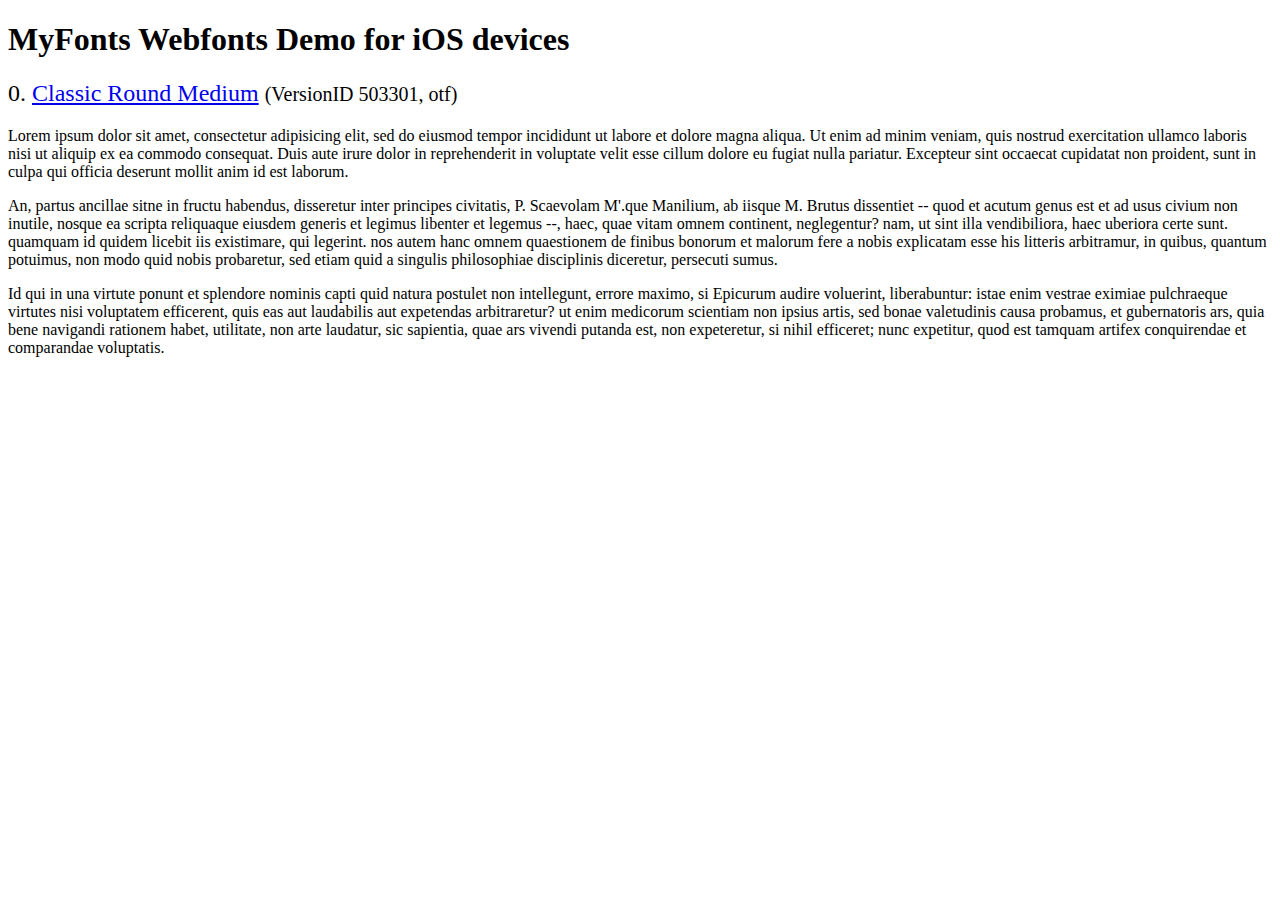
<file: Dodam/WebContent/style/type/classic/svg/index.html>
<!DOCTYPE html>
<html>
<head>
<title>MyFonts Webfonts Demo for iOS devices</title>
<meta http-equiv="content-type" content="text/html; charset=utf-8" />

<style type="text/css" media="all">

	h2 {
		 font-weight:normal;
	}

		
	@font-face {
		font-family:"ClassicRound-Medium";
		src:url("style_194538.svg#ClassicRound-Medium") format("svg");
	}
	
	.webfont_0 {
		font-family: ClassicRound-Medium;
	}
		
</style>

</head>

<body>

<h1>MyFonts Webfonts Demo for iOS devices</h1>


<h2>0. <span class='webfont_0'><a href='http://new.myfonts.com/search/style::194538/'>Classic Round Medium</a></span>
<small>(VersionID 503301, otf)</small>
</h2>

<p class='webfont_0'>Lorem ipsum dolor sit amet, consectetur adipisicing elit, sed do eiusmod tempor incididunt ut labore et dolore magna aliqua. Ut enim ad minim veniam, quis nostrud exercitation ullamco laboris nisi ut aliquip ex ea commodo consequat. Duis aute irure dolor in reprehenderit in voluptate velit esse cillum dolore eu fugiat nulla pariatur. Excepteur sint occaecat cupidatat non proident, sunt in culpa qui officia deserunt mollit anim id est laborum.</p>

<p class='webfont_0'>An, partus ancillae sitne in fructu habendus, disseretur inter principes civitatis, P. Scaevolam M'.que Manilium, ab iisque M. Brutus dissentiet -- quod et acutum genus est et ad usus civium non inutile, nosque ea scripta reliquaque eiusdem generis et legimus libenter et legemus --, haec, quae vitam omnem continent, neglegentur? nam, ut sint illa vendibiliora, haec uberiora certe sunt. quamquam id quidem licebit iis existimare, qui legerint. nos autem hanc omnem quaestionem de finibus bonorum et malorum fere a nobis explicatam esse his litteris arbitramur, in quibus, quantum potuimus, non modo quid nobis probaretur, sed etiam quid a singulis philosophiae disciplinis diceretur, persecuti sumus.</p>

<p class='webfont_0'>Id qui in una virtute ponunt et splendore nominis capti quid natura postulet non intellegunt, errore maximo, si Epicurum audire voluerint, liberabuntur: istae enim vestrae eximiae pulchraeque virtutes nisi voluptatem efficerent, quis eas aut laudabilis aut expetendas arbitraretur? ut enim medicorum scientiam non ipsius artis, sed bonae valetudinis causa probamus, et gubernatoris ars, quia bene navigandi rationem habet, utilitate, non arte laudatur, sic sapientia, quae ars vivendi putanda est, non expeteretur, si nihil efficeret; nunc expetitur, quod est tamquam artifex conquirendae et comparandae voluptatis.</p>




</body>
</html>
</file>
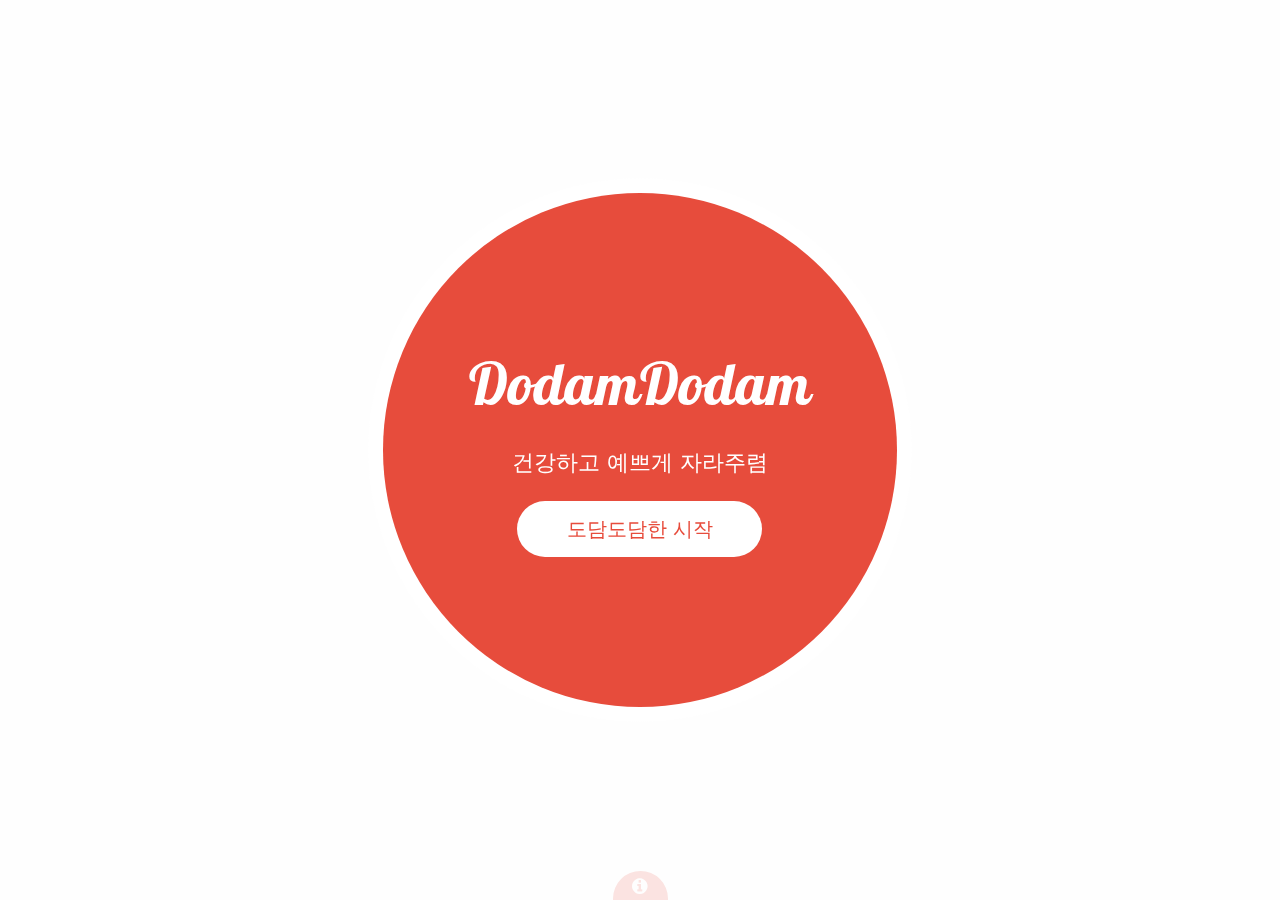
<file: Dodam/WebContent/circle.html>
<!DOCTYPE HTML>
<!--
	Radius by TEMPLATED
	templated.co @templatedco
	Released for free under the Creative Commons Attribution 3.0 license (templated.co/license)
-->
<html>
	<head>
		<title>Radius by TEMPLATED</title>
		<meta charset="utf-8" />
		<meta name="viewport" content="width=device-width, initial-scale=1" />
		<link rel="stylesheet" href="assets/css/main.css" />
	</head>
	<body>

		<!-- Header 로그인화면 전 시작화면 -->
			<header id="header" class='header'>
				<div class="inner">
					<div class="content">
						<h1>DodamDodam</h1>
						<h2>건강하고 예쁘게 자라주렴</h2>
						<a href="#" class="button big alt"><span>도담도담한 시작</span></a>
					</div>
					<a href="#" class="button hidden"><span>start</span></a>
				</div>
			</header>
			
		<!-- Main -->
			<div id="main">
				
				
				
				
			</div>

		<!-- Footer -->
			<footer id="footer">
				<a href="#" class="info fa fa-info-circle"><span>About</span></a>
				<div class="inner">
					<div class="content">
						<h3>Vestibulum hendrerit tortor id gravida</h3>
						<p>In tempor porttitor nisl non elementum. Nulla ipsum ipsum, feugiat vitae vehicula vitae, imperdiet sed risus. Fusce sed dictum neque, id auctor felis. Praesent luctus sagittis viverra. Nulla erat nibh, fermentum quis enim ac, ultrices euismod augue. Proin ligula nibh, pretium at enim eget, tempor feugiat nulla.</p>
					</div>
					<div class="copyright">
						<h3>Follow me</h3>
						<ul class="icons">
							<li><a href="#" class="icon fa-twitter"><span class="label">Twitter</span></a></li>
							<li><a href="#" class="icon fa-facebook"><span class="label">Facebook</span></a></li>
							<li><a href="#" class="icon fa-instagram"><span class="label">Instagram</span></a></li>
							<li><a href="#" class="icon fa-dribbble"><span class="label">Dribbble</span></a></li>
						</ul>
						&copy; Untitled. Design: <a href="https://templated.co">TEMPLATED</a>. Images: <a href="https://unsplash.com/">Unsplash</a>.
					</div>
				</div>
			</footer>

		<!-- Scripts -->
			<script src="assets/js/jquery.min.js"></script>
			<script src="assets/js/skel.min.js"></script>
			<script src="assets/js/util.js"></script>
			<script src="assets/js/main.js"></script>

	</body>
</html>
</file>
<file: Dodam/WebContent/assets/css/main.css>
@import url(font-awesome.min.css);
@import url(https://fonts.googleapis.com/css?family=Pattaya|Work+Sans:400,200,300);

/*
	Radius by TEMPLATED
	templated.co @templatedco
	Released for free under the Creative Commons Attribution 3.0 license (templated.co/license)
*/

/* Reset */

	html, body, div, span, applet, object, iframe, h1, h2, h3, h4, h5, h6, p, blockquote, pre, a, abbr, acronym, address, big, cite, code, del, dfn, em, img, ins, kbd, q, s, samp, small, strike, strong, sub, sup, tt, var, b, u, i, center, dl, dt, dd, ol, ul, li, fieldset, form, label, legend, table, caption, tbody, tfoot, thead, tr, th, td, article, aside, canvas, details, embed, figure, figcaption, footer, header, hgroup, menu, nav, output, ruby, section, summary, time, mark, audio, video {
		margin: 0;
		padding: 0;
		border: 0;
		font-size: 100%;
		font: inherit;
		vertical-align: baseline;
	}

	article, aside, details, figcaption, figure, footer, header, hgroup, menu, nav, section {
		display: block;
	}

	body {
		line-height: 1;
	}

	ol, ul {
		list-style: none;
	}

	blockquote, q {
		quotes: none;
	}

	blockquote:before, blockquote:after, q:before, q:after {
		content: '';
		content: none;
	}

	table {
		border-collapse: collapse;
		border-spacing: 0;
	}

	body {
		-webkit-text-size-adjust: none;
	}

/* Box Model */

	*, *:before, *:after {
		-moz-box-sizing: border-box;
		-webkit-box-sizing: border-box;
		box-sizing: border-box;
	}

/* Basic */

	@-ms-viewport {
		width: device-width;
	}

	@media screen and (max-width: 480px) {

		html, body {
			min-width: 320px;
		}

	}

	body {
		background: #fff;
	}

		body.is-loading *, body.is-loading *:before, body.is-loading *:after {
			-moz-animation: none !important;
			-webkit-animation: none !important;
			-ms-animation: none !important;
			animation: none !important;
			-moz-transition: none !important;
			-webkit-transition: none !important;
			-ms-transition: none !important;
			transition: none !important;
		}

/* Type */

	body {
		background-color: #fff;
		color: #444;
	}

	body, input, select, textarea {
		font-family: "Work Sans", sans-serif;
		font-size: 13pt;
		font-weight: 300;
		line-height: 1.65;
	}

		@media screen and (max-width: 1680px) {

			body, input, select, textarea {
				font-size: 11pt;
			}

		}

		@media screen and (max-width: 1280px) {

			body, input, select, textarea {
				font-size: 11pt;
			}

		}

		@media screen and (max-width: 980px) {

			body, input, select, textarea {
				font-size: 12pt;
			}

		}

		@media screen and (max-width: 736px) {

			body, input, select, textarea {
				font-size: 12pt;
			}

		}

		@media screen and (max-width: 480px) {

			body, input, select, textarea {
				font-size: 12pt;
			}

		}

	a {
		text-decoration: underline;
		outline: 0;
	}

		a:hover {
			text-decoration: none;
		}

	strong, b {
		font-weight: 300;
	}

	em, i {
		font-style: italic;
	}

	p {
		margin: 0 0 2em 0;
	}

	h1, h2, h3, h4, h5, h6 {
		font-weight: 300;
		line-height: 1.5;
		margin: 0 0 1em 0;
	}

		h1 a, h2 a, h3 a, h4 a, h5 a, h6 a {
			color: inherit;
			text-decoration: none;
		}

	h2 {
		font-size: 1.75em;
	}

	h3 {
		font-size: 1.35em;
	}

	h4 {
		font-size: 1.1em;
	}

	h5 {
		font-size: 0.9em;
	}

	h6 {
		font-size: 0.7em;
	}

	sub {
		font-size: 0.8em;
		position: relative;
		top: 0.5em;
	}

	sup {
		font-size: 0.8em;
		position: relative;
		top: -0.5em;
	}

	blockquote {
		border-left: solid 4px;
		font-style: italic;
		margin: 0 0 2em 0;
		padding: 0.5em 0 0.5em 2em;
	}

	code {
		border-radius: 4px;
		border: solid 1px;
		font-family: "Courier New", monospace;
		font-size: 0.9em;
		margin: 0 0.25em;
		padding: 0.25em 0.65em;
	}

	pre {
		-webkit-overflow-scrolling: touch;
		font-family: "Courier New", monospace;
		font-size: 0.9em;
		margin: 0 0 2em 0;
	}

		pre code {
			display: block;
			line-height: 1.75;
			padding: 1em 1.5em;
			overflow-x: auto;
		}

	hr {
		border: 0;
		border-bottom: solid 1px;
		margin: 2em 0;
	}

		hr.major {
			margin: 3em 0;
		}

	.align-left {
		text-align: left;
	}

	.align-center {
		text-align: center;
	}

	.align-right {
		text-align: right;
	}

	input, select, textarea {
		color: #555;
	}

	a {
		color: #e74c3c;
	}

	strong, b {
		color: #555;
	}

	h1, h2, h3, h4, h5, h6 {
		color: #555;
	}

	blockquote {
		border-left-color: rgba(144, 144, 144, 0.25);
	}

	code {
		background: rgba(144, 144, 144, 0.075);
		border-color: rgba(144, 144, 144, 0.25);
	}

	hr {
		border-bottom-color: rgba(144, 144, 144, 0.25);
	}

/* Box */

	.box {
		border-radius: 4px;
		border: solid 1px;
		margin-bottom: 2em;
		padding: 1.5em;
	}

		.box > :last-child,
		.box > :last-child > :last-child,
		.box > :last-child > :last-child > :last-child {
			margin-bottom: 0;
		}

		.box.alt {
			border: 0;
			border-radius: 0;
			padding: 0;
		}

	.box {
		border-color: rgba(144, 144, 144, 0.25);
	}

/* Button */

	input[type="submit"],
	input[type="reset"],
	input[type="button"],
	button,
	.button {
		-moz-appearance: none;
		-webkit-appearance: none;
		-ms-appearance: none;
		appearance: none;
		-moz-transition: background-color 0.2s ease-in-out, color 0.2s ease-in-out;
		-webkit-transition: background-color 0.2s ease-in-out, color 0.2s ease-in-out;
		-ms-transition: background-color 0.2s ease-in-out, color 0.2s ease-in-out;
		transition: background-color 0.2s ease-in-out, color 0.2s ease-in-out;
		border-radius: 4px;
		border: 0;
		cursor: pointer;
		display: inline-block;
		font-weight: 300;
		height: 2.85em;
		line-height: 2.95em;
		padding: 0 2.5em;
		text-align: center;
		text-decoration: none;
		white-space: nowrap;
	}

		input[type="submit"].icon,
		input[type="reset"].icon,
		input[type="button"].icon,
		button.icon,
		.button.icon {
			padding-left: 1.35em;
		}

			input[type="submit"].icon:before,
			input[type="reset"].icon:before,
			input[type="button"].icon:before,
			button.icon:before,
			.button.icon:before {
				margin-right: 0.5em;
			}

		input[type="submit"].alt,
		input[type="reset"].alt,
		input[type="button"].alt,
		button.alt,
		.button.alt {
			background: #FFF;
			color: #e74c3c;
		}

		input[type="submit"].fit,
		input[type="reset"].fit,
		input[type="button"].fit,
		button.fit,
		.button.fit {
			display: block;
			margin: 0 0 1em 0;
			width: 100%;
		}

		input[type="submit"].small,
		input[type="reset"].small,
		input[type="button"].small,
		button.small,
		.button.small {
			font-size: 0.8em;
		}

		input[type="submit"].big,
		input[type="reset"].big,
		input[type="button"].big,
		button.big,
		.button.big {
			font-size: 1.35em;
		}

		input[type="submit"].disabled, input[type="submit"]:disabled,
		input[type="reset"].disabled,
		input[type="reset"]:disabled,
		input[type="button"].disabled,
		input[type="button"]:disabled,
		button.disabled,
		button:disabled,
		.button.disabled,
		.button:disabled {
			-moz-pointer-events: none;
			-webkit-pointer-events: none;
			-ms-pointer-events: none;
			pointer-events: none;
			opacity: 0.25;
		}

		@media screen and (max-width: 480px) {

			input[type="submit"],
			input[type="reset"],
			input[type="button"],
			button,
			.button {
				padding: 0;
			}

		}

/* Form */

	form {
		margin: 0 0 2em 0;
	}

	label {
		display: block;
		font-size: 0.9em;
		font-weight: 300;
		margin: 0 0 1em 0;
	}

	input[type="text"],
	input[type="password"],
	input[type="email"],
	select,
	textarea {
		-moz-appearance: none;
		-webkit-appearance: none;
		-ms-appearance: none;
		appearance: none;
		border-radius: 4px;
		border: none;
		border: solid 1px;
		color: inherit;
		display: block;
		outline: 0;
		padding: 0 1em;
		text-decoration: none;
		width: 100%;
	}

		input[type="text"]:invalid,
		input[type="password"]:invalid,
		input[type="email"]:invalid,
		select:invalid,
		textarea:invalid {
			box-shadow: none;
		}

	.select-wrapper {
		text-decoration: none;
		display: block;
		position: relative;
	}

		.select-wrapper:before {
			-moz-osx-font-smoothing: grayscale;
			-webkit-font-smoothing: antialiased;
			font-family: FontAwesome;
			font-style: normal;
			font-weight: normal;
			text-transform: none !important;
		}

		.select-wrapper:before {
			content: '\f078';
			display: block;
			height: 2.75em;
			line-height: 2.75em;
			pointer-events: none;
			position: absolute;
			right: 0;
			text-align: center;
			top: 0;
			width: 2.75em;
		}

		.select-wrapper select::-ms-expand {
			display: none;
		}

	input[type="text"],
	input[type="password"],
	input[type="email"],
	select {
		height: 2.75em;
	}

	textarea {
		padding: 0.75em 1em;
	}

	input[type="checkbox"],
	input[type="radio"] {
		-moz-appearance: none;
		-webkit-appearance: none;
		-ms-appearance: none;
		appearance: none;
		display: block;
		float: left;
		margin-right: -2em;
		opacity: 0;
		width: 1em;
		z-index: -1;
	}

		input[type="checkbox"] + label,
		input[type="radio"] + label {
			text-decoration: none;
			cursor: pointer;
			display: inline-block;
			font-size: 1em;
			font-weight: 300;
			padding-left: 2.4em;
			padding-right: 0.75em;
			position: relative;
		}

			input[type="checkbox"] + label:before,
			input[type="radio"] + label:before {
				-moz-osx-font-smoothing: grayscale;
				-webkit-font-smoothing: antialiased;
				font-family: FontAwesome;
				font-style: normal;
				font-weight: normal;
				text-transform: none !important;
			}

			input[type="checkbox"] + label:before,
			input[type="radio"] + label:before {
				border-radius: 4px;
				border: solid 1px;
				content: '';
				display: inline-block;
				height: 1.65em;
				left: 0;
				line-height: 1.58125em;
				position: absolute;
				text-align: center;
				top: 0;
				width: 1.65em;
			}

		input[type="checkbox"]:checked + label:before,
		input[type="radio"]:checked + label:before {
			content: '\f00c';
		}

	input[type="checkbox"] + label:before {
		border-radius: 4px;
	}

	input[type="radio"] + label:before {
		border-radius: 100%;
	}

	::-webkit-input-placeholder {
		opacity: 1.0;
	}

	:-moz-placeholder {
		opacity: 1.0;
	}

	::-moz-placeholder {
		opacity: 1.0;
	}

	:-ms-input-placeholder {
		opacity: 1.0;
	}

	.formerize-placeholder {
		opacity: 1.0;
	}

	label {
		color: #555;
	}

	input[type="text"],
	input[type="password"],
	input[type="email"],
	select,
	textarea {
		background: rgba(144, 144, 144, 0.075);
		border-color: rgba(144, 144, 144, 0.25);
	}

		input[type="text"]:focus,
		input[type="password"]:focus,
		input[type="email"]:focus,
		select:focus,
		textarea:focus {
			border-color: #e74c3c;
			box-shadow: 0 0 0 1px #e74c3c;
		}

	.select-wrapper:before {
		color: rgba(144, 144, 144, 0.25);
	}

	input[type="checkbox"] + label,
	input[type="radio"] + label {
		color: #444;
	}

		input[type="checkbox"] + label:before,
		input[type="radio"] + label:before {
			background: rgba(144, 144, 144, 0.075);
			border-color: rgba(144, 144, 144, 0.25);
		}

	input[type="checkbox"]:checked + label:before,
	input[type="radio"]:checked + label:before {
		background-color: #e74c3c;
		border-color: #e74c3c;
		color: #ffffff;
	}

	input[type="checkbox"]:focus + label:before,
	input[type="radio"]:focus + label:before {
		border-color: #e74c3c;
		box-shadow: 0 0 0 1px #e74c3c;
	}

	::-webkit-input-placeholder {
		color: #bbb !important;
	}

	:-moz-placeholder {
		color: #bbb !important;
	}

	::-moz-placeholder {
		color: #bbb !important;
	}

	:-ms-input-placeholder {
		color: #bbb !important;
	}

	.formerize-placeholder {
		color: #bbb !important;
	}

/* Icon */

	.icon {
		text-decoration: none;
		border-bottom: none;
		position: relative;
	}

		.icon:before {
			-moz-osx-font-smoothing: grayscale;
			-webkit-font-smoothing: antialiased;
			font-family: FontAwesome;
			font-style: normal;
			font-weight: normal;
			text-transform: none !important;
		}

		.icon > .label {
			display: none;
		}

/* Image */

	.image {
		border-radius: 4px;
		border: 0;
		display: inline-block;
		position: relative;
	}

		.image img {
			border-radius: 4px;
			display: block;
		}

		.image.left, .image.right {
			max-width: 40%;
		}

			.image.left img, .image.right img {
				width: 100%;
			}

		.image.left {
			float: left;
			margin: 0 1.5em 1em 0;
			top: 0.25em;
		}

		.image.right {
			float: right;
			margin: 0 0 1em 1.5em;
			top: 0.25em;
		}

		.image.fit {
			display: block;
			margin: 0 0 2em 0;
			width: 100%;
		}

			.image.fit img {
				width: 100%;
			}

		.image.main {
			display: block;
			margin: 0 0 3em 0;
			width: 100%;
		}

			.image.main img {
				width: 100%;
			}

/* List */

	ol {
		list-style: decimal;
		margin: 0 0 2em 0;
		padding-left: 1.25em;
	}

		ol li {
			padding-left: 0.25em;
		}

	ul {
		list-style: disc;
		margin: 0 0 2em 0;
		padding-left: 1em;
	}

		ul li {
			padding-left: 0.5em;
		}

		ul.alt {
			list-style: none;
			padding-left: 0;
		}

			ul.alt li {
				border-top: solid 1px;
				padding: 0.5em 0;
			}

				ul.alt li:first-child {
					border-top: 0;
					padding-top: 0;
				}

		ul.icons {
			cursor: default;
			list-style: none;
			padding-left: 0;
		}

			ul.icons li {
				display: inline-block;
				padding: 0 1em 0 0;
			}

				ul.icons li:last-child {
					padding-right: 0;
				}

				ul.icons li .icon:before {
					font-size: 2em;
				}

		ul.actions {
			cursor: default;
			list-style: none;
			padding-left: 0;
		}

			ul.actions li {
				display: inline-block;
				padding: 0 1em 0 0;
				vertical-align: middle;
			}

				ul.actions li:last-child {
					padding-right: 0;
				}

			ul.actions.small li {
				padding: 0 0.5em 0 0;
			}

			ul.actions.vertical li {
				display: block;
				padding: 1em 0 0 0;
			}

				ul.actions.vertical li:first-child {
					padding-top: 0;
				}

				ul.actions.vertical li > * {
					margin-bottom: 0;
				}

			ul.actions.vertical.small li {
				padding: 0.5em 0 0 0;
			}

				ul.actions.vertical.small li:first-child {
					padding-top: 0;
				}

			ul.actions.fit {
				display: table;
				margin-left: -1em;
				padding: 0;
				table-layout: fixed;
				width: calc(100% + 1em);
			}

				ul.actions.fit li {
					display: table-cell;
					padding: 0 0 0 1em;
				}

					ul.actions.fit li > * {
						margin-bottom: 0;
					}

				ul.actions.fit.small {
					margin-left: -0.5em;
					width: calc(100% + 0.5em);
				}

					ul.actions.fit.small li {
						padding: 0 0 0 0.5em;
					}

			@media screen and (max-width: 480px) {

				ul.actions {
					margin: 0 0 2em 0;
				}

					ul.actions li {
						padding: 1em 0 0 0;
						display: block;
						text-align: center;
						width: 100%;
					}

						ul.actions li:first-child {
							padding-top: 0;
						}

						ul.actions li > * {
							width: 100%;
							margin: 0 !important;
						}

							ul.actions li > *.icon:before {
								margin-left: -2em;
							}

					ul.actions.small li {
						padding: 0.5em 0 0 0;
					}

						ul.actions.small li:first-child {
							padding-top: 0;
						}

			}

	dl {
		margin: 0 0 2em 0;
	}

		dl dt {
			display: block;
			font-weight: 300;
			margin: 0 0 1em 0;
		}

		dl dd {
			margin-left: 2em;
		}

	ul.alt li {
		border-top-color: rgba(144, 144, 144, 0.25);
	}

/* Columns */

	.columns {
		position: relative;
		-moz-column-count: 4;
		-webkit-column-count: 4;
		column-count: 4;
		-moz-column-gap: 1em;
		-webkit-column-gap: 1em;
		column-gap: 1em;
	}

		.columns .image {
			position: relative;
			display: inline-block;
			margin: 0 0 .5em;
			width: 100%;
			overflow: hidden;
		}

			.columns .image img {
				-moz-transition: -moz-transform 0.2s ease-in-out;
				-webkit-transition: -webkit-transform 0.2s ease-in-out;
				-ms-transition: -ms-transform 0.2s ease-in-out;
				transition: transform 0.2s ease-in-out;
				-webkit-backface-visibility: hidden;
				-webkit-transform: translate3D(0, 0, 0);
			}

			.columns .image:hover img {
				-moz-transform: scale(1.1);
				-webkit-transform: scale(1.1);
				-ms-transform: scale(1.1);
				transform: scale(1.1);
			}

		@media screen and (max-width: 736px) {

			.columns {
				-moz-column-count: 2;
				-webkit-column-count: 2;
				column-count: 2;
			}

		}

		@media screen and (max-width: 480px) {

			.columns {
				-moz-column-count: 1;
				-webkit-column-count: 1;
				column-count: 1;
			}

		}

/* Preview */

	#preview {
		position: relative;
		padding: 1em;
	}

		#preview .inner {
			max-width: 70em;
			margin: 0 auto;
		}

		#preview .image {
			margin: 0;
		}

		#preview.vertical .inner {
			display: -ms-flexbox;
			display: -moz-flex;
			display: -webkit-flex;
			display: -ms-flex;
			display: flex;
		}

			#preview.vertical .inner .image {
				-ms-flex: 1 1 calc(100% - 50px);
				flex: 1 1 calc(100% - 50px);
				max-width: 100%;
				width: 50%;
			}

			#preview.vertical .inner .content {
				-ms-flex: 1 1 calc(100% - 50px);
				flex: 1 1 calc(100% - 50px);
				max-width: 100%;
				width: 50%;
			}

		#preview .nav {
			-moz-transition: background-color 0.2s ease-in-out;
			-webkit-transition: background-color 0.2s ease-in-out;
			-ms-transition: background-color 0.2s ease-in-out;
			transition: background-color 0.2s ease-in-out;
			position: fixed;
			height: 2em;
			width: 2em;
			background: #fff;
			border-radius: 100%;
			line-height: 2em;
			top: 50%;
			font-size: 1.75em;
			text-align: center;
			z-index: 10003;
		}

			#preview .nav:hover {
				background: #FFF;
			}

			#preview .nav.previous {
				left: -.4em;
			}

			#preview .nav.next {
				right: -.4em;
			}

		#preview .content {
			padding: 3em 2em;
		}

			#preview .content header h2 {
				font-size: 2.5em;
				color: #e74c3c;
			}

		@media screen and (max-width: 1680px) {

			#preview .inner {
				max-width: 55em;
			}

		}

		@media screen and (max-width: 980px) {

			#preview.vertical .inner {
				-moz-flex-wrap: wrap;
				-webkit-flex-wrap: wrap;
				-ms-flex-wrap: wrap;
				flex-wrap: wrap;
			}

		}

		@media screen and (max-width: 736px) {

			#preview .content {
				padding: 2em;
			}

				#preview .content header h2 {
					font-size: 2em;
				}

		}

/* Section/Article */

	section.special, article.special {
		text-align: center;
	}

	header p {
		position: relative;
		margin: 0 0 1.5em 0;
	}

	header h2 + p {
		font-size: 1.25em;
		margin-top: -1em;
	}

	header h3 + p {
		font-size: 1.1em;
		margin-top: -0.8em;
	}

	header h4 + p,
	
 h5 + p,
	header h6 + p {
		font-size: 0.9em;
		margin-top: -0.6em;
	}

	header p {
		color: #bbb;
	}

/* Table */

	.table-wrapper {
		-webkit-overflow-scrolling: touch;
		overflow-x: auto;
	}

	table {
		margin: 0 0 2em 0;
		width: 100%;
	}

		table tbody tr {
			border: solid 1px;
			border-left: 0;
			border-right: 0;
		}

		table td {
			padding: 0.75em 0.75em;
		}

		table th {
			font-size: 0.9em;
			font-weight: 300;
			padding: 0 0.75em 0.75em 0.75em;
			text-align: left;
		}

		table thead {
			border-bottom: solid 2px;
		}

		table tfoot {
			border-top: solid 2px;
		}

		table.alt {
			border-collapse: separate;
		}

			table.alt tbody tr td {
				border: solid 1px;
				border-left-width: 0;
				border-top-width: 0;
			}

				table.alt tbody tr td:first-child {
					border-left-width: 1px;
				}

			table.alt tbody tr:first-child td {
				border-top-width: 1px;
			}

			table.alt thead {
				border-bottom: 0;
			}

			table.alt tfoot {
				border-top: 0;
			}

	table tbody tr {
		border-color: rgba(144, 144, 144, 0.25);
	}

		table tbody tr:nth-child(2n + 1) {
			background-color: rgba(144, 144, 144, 0.075);
		}

	table th {
		color: #555;
	}

	table thead {
		border-bottom-color: rgba(144, 144, 144, 0.25);
	}

	table tfoot {
		border-top-color: rgba(144, 144, 144, 0.25);
	}

	table.alt tbody tr td {
		border-color: rgba(144, 144, 144, 0.25);
	}

/* Header */

	#header {
		-moz-transition: background 1s ease-in-out, height 0.2s ease-in-out;
		-webkit-transition: background 1s ease-in-out, height 0.2s ease-in-out;
		-ms-transition: background 1s ease-in-out, height 0.2s ease-in-out;
		transition: background 1s ease-in-out, height 0.2s ease-in-out;
		display: -moz-flex;
		display: -webkit-flex;
		display: -ms-flex;
		display: flex;
		-moz-justify-content: center;
		-webkit-justify-content: center;
		-ms-justify-content: center;
		justify-content: center;   
		-moz-align-items: center;
		-webkit-align-items: center;
		-ms-align-items: center;
		align-items: center;
		display: -ms-flexbox;
		-ms-flex-align: center;
		-ms-flex-pack: center;
		background: rgba(254, 254, 254, 0.85);
		position: fixed;
		top: 0;
		width: 100%;
		height: 100vh;
		z-index: 10001;
	}

	.header
	{
	    align-items: baseline;
    	
	
	}
	
		#header .inner {	
			-moz-transition: height 0.2s ease-in-out, width 0.2s ease-in-out;
			-webkit-transition: height 0.2s ease-in-out, width 0.2s ease-in-out;
			-ms-transition: height 0.2s ease-in-out, width 0.2s ease-in-out;
			transition: height 0.2s ease-in-out, width 0.2s ease-in-out;
			display: -moz-flex;
			display: -webkit-flex;
			display: -ms-flex;
			display: flex;
			-moz-flex-direction: column;
			-webkit-flex-direction: column;
			-ms-flex-direction: column;
			flex-direction: column;
			-moz-justify-content: center;
			-webkit-justify-content: center;
			-ms-justify-content: center;
			justify-content: center;
			-moz-align-items: center;
			-webkit-align-items: center;
			-ms-align-items: center;
			align-items: cen  ter;
			display: -ms-flexbox;
			-ms-flex-align: center;
			-ms-flex-pack: center;
			background: #e74c3c;
			border-radius: 100%;
			width: 35em;
			height: 35em;
			padding: 4em;
			text-align: center;
			box-shadow: 0 0 0 1em #FFF;
			cursor: default;
		}

			#header .inner .content {
				-moz-transition: opacity 1s ease-in-out;
				-webkit-transition: opacity 1s ease-in-out;
				-ms-transition: opacity 1s ease-in-out;
				transition: opacity 1s ease-in-out;
				opacity: 1;
			}

				#header .inner .content h1 {
					font-size: 4em;
					font-family: 'Pattaya', sans-serif;
					margin: 0 0 .25em 0;
					color: #fff;
				}

				#header .inner .content h2 {
					font-size: 1.5em;
					color: #fff;
					margin: 0 0 1em 0;
				}

			#header .inner .button {
				-moz-transition: background 1s ease-in-out;
				-webkit-transition: background 1s ease-in-out;
				-ms-transition: background 1s ease-in-out;
				transition: background 1s ease-in-out;
				margin: 0;
				border-radius: 30px;
			}

				#header .inner .button.hidden {
					display: none;
					cursor: pointer;
				}

			#header .inner.hidden {
				display: none;
			}

		#header.hide, #header.preview {
			-moz-transition: background 0.2s ease-in-out, height 1s ease-in-out;
			-webkit-transition: background 0.2s ease-in-out, height 1s ease-in-out;
			-ms-transition: background 0.2s ease-in-out, height 1s ease-in-out;
			transition: background 0.2s ease-in-out, height 1s ease-in-out;
			background: none;
			height: 0;
		}

			#header.hide .inner, #header.preview .inner {
				height: 6em;
				width: 6em;
				padding: 2em;
			}

				#header.hide .inner .content, #header.preview .inner .content {
					opacity: 0;
				}

					#header.hide .inner .content h1, #header.preview .inner .content h1 {
						display: none;
					}

					#header.hide .inner .content h2, #header.preview .inner .content h2 {
						display: none;
					}

			#header.hide .button.big, #header.preview .button.big {
				display: none;
			}

			#header.hide .button.hidden, #header.preview .button.hidden {
				text-decoration: none;
				padding-top: 1.5em;
				padding-left: 0;
				padding-right: 0;
				background: none;
				display: inline-block;
			}

				#header.hide .button.hidden:before, #header.preview .button.hidden:before {
					-moz-osx-font-smoothing: grayscale;
					-webkit-font-smoothing: antialiased;
					font-family: FontAwesome;
					font-style: normal;
					font-weight: normal;
					text-transform: none !important;
				}

				#header.hide .button.hidden:before, #header.preview .button.hidden:before {
					content: '\f015';
					color: #FFF;
					font-size: 1.5em;
				}

				#header.hide .button.hidden span, #header.preview .button.hidden span {
					display: none;
				}

		@media screen and (max-width: 736px) {

			#header .inner {
				width: 25em;
				height: 25em;
				font-size: .75em;
				padding: 3em;
				position: fixed;
			}

		}

		@media screen and (max-width: 480px) {

			#header .inner {
				width: 26em;
				height: 26em;
				padding: 2em;
				font-size: .65em;
			}

				#header .inner .button {
					padding-left: 2em;
					padding-right: 2em;
				}

		}

/* Main */

 /*main의 흰색 배경부분 */
	#mainbox {
	font-size:100pt;
	height:1100px;
 	width:2000px;
 	margin: 0px auto;
	margin-top: 300px;
	margin-bottom: 200px;
	margin-left:0px;
	
	
	
	background-color: white;
	}
	
	#main {
		padding: 2em;
	}

		#main .inner {
			max-width: 100%;
		}

/* Footer */

	#footer {
		-moz-transition: bottom 0.2s ease;
		-webkit-transition: bottom 0.2s ease;
		-ms-transition: bottom 0.2s ease;
		transition: bottom 0.2s ease;
		position: fixed;
		bottom: -20em;
		color: #FFF;
		left: 0;
		width: 100%;
		text-align: center;
		z-index: 9999;
	}

		#footer.show {
			bottom: 0;
		}

		#footer .info {
			position: relative;
			display: inline-block;
			text-decoration: none;
			border-radius: 50% 50% 0 0;
			background: #e74c3c;
			width: 3em;
			height: 3em;
			margin-bottom: -1.75em;
			color: #FFF;
			font-size: 1.25em;
			padding-top: .35em;
		}

			#footer .info span {
				display: none;
			}

		#footer .inner {
			display: -moz-flex;
			display: -webkit-flex;
			display: -ms-flex;
			display: flex;
			-moz-justify-content: center;
			-webkit-justify-content: center;
			-ms-justify-content: center;
			justify-content: center;
			-moz-align-items: stretch;
			-webkit-align-items: stretch;
			-ms-align-items: stretch;
			align-items: stretch;
			display: -ms-flexbox;
			-ms-flex-align: center;
			-ms-flex-pack: center;
			position: relative;
			z-index: 10003;
			background: #e74c3c;
			padding: 2em;
			height: 20em;
		}

			#footer .inner .content,
			#footer .inner .copyright {
				width: 50%;
				text-align: left;
				color: rgba(255, 255, 255, 0.75);
				padding: 2em;
				display: inline-block;
			}

				#footer .inner .content h3,
				#footer .inner .copyright h3 {
					color: #FFF;
					font-size: 1.75em;
				}

				#footer .inner .content a,
				#footer .inner .copyright a {
					color: #FFF;
				}

					#footer .inner .content a:hover,
					#footer .inner .copyright a:hover {
						color: rgba(255, 255, 255, 0.75);
					}

				#footer .inner .content p,
				#footer .inner .copyright p {
					margin: 0;
				}

			#footer .inner .copyright ul {
				border-bottom: 1px solid rgba(255, 255, 255, 0.15);
				padding-bottom: 1em;
			}

		@media screen and (max-width: 980px) {

			#footer {
				position: relative;
				bottom: 0;
			}

				#footer .inner {
					height: auto;
					display: block;
				}

					#footer .inner .content,
					#footer .inner .copyright {
						display: block;
						width: 100%;
						text-align: center;
					}

				#footer .info {
					display: none;
				}

		}

		@media screen and (max-width: 480px) {

			#footer .inner {
				padding: 2em;
			}

				#footer .inner .content,
				#footer .inner .copyright {
					padding: 1em;
				}

		}
</file>
